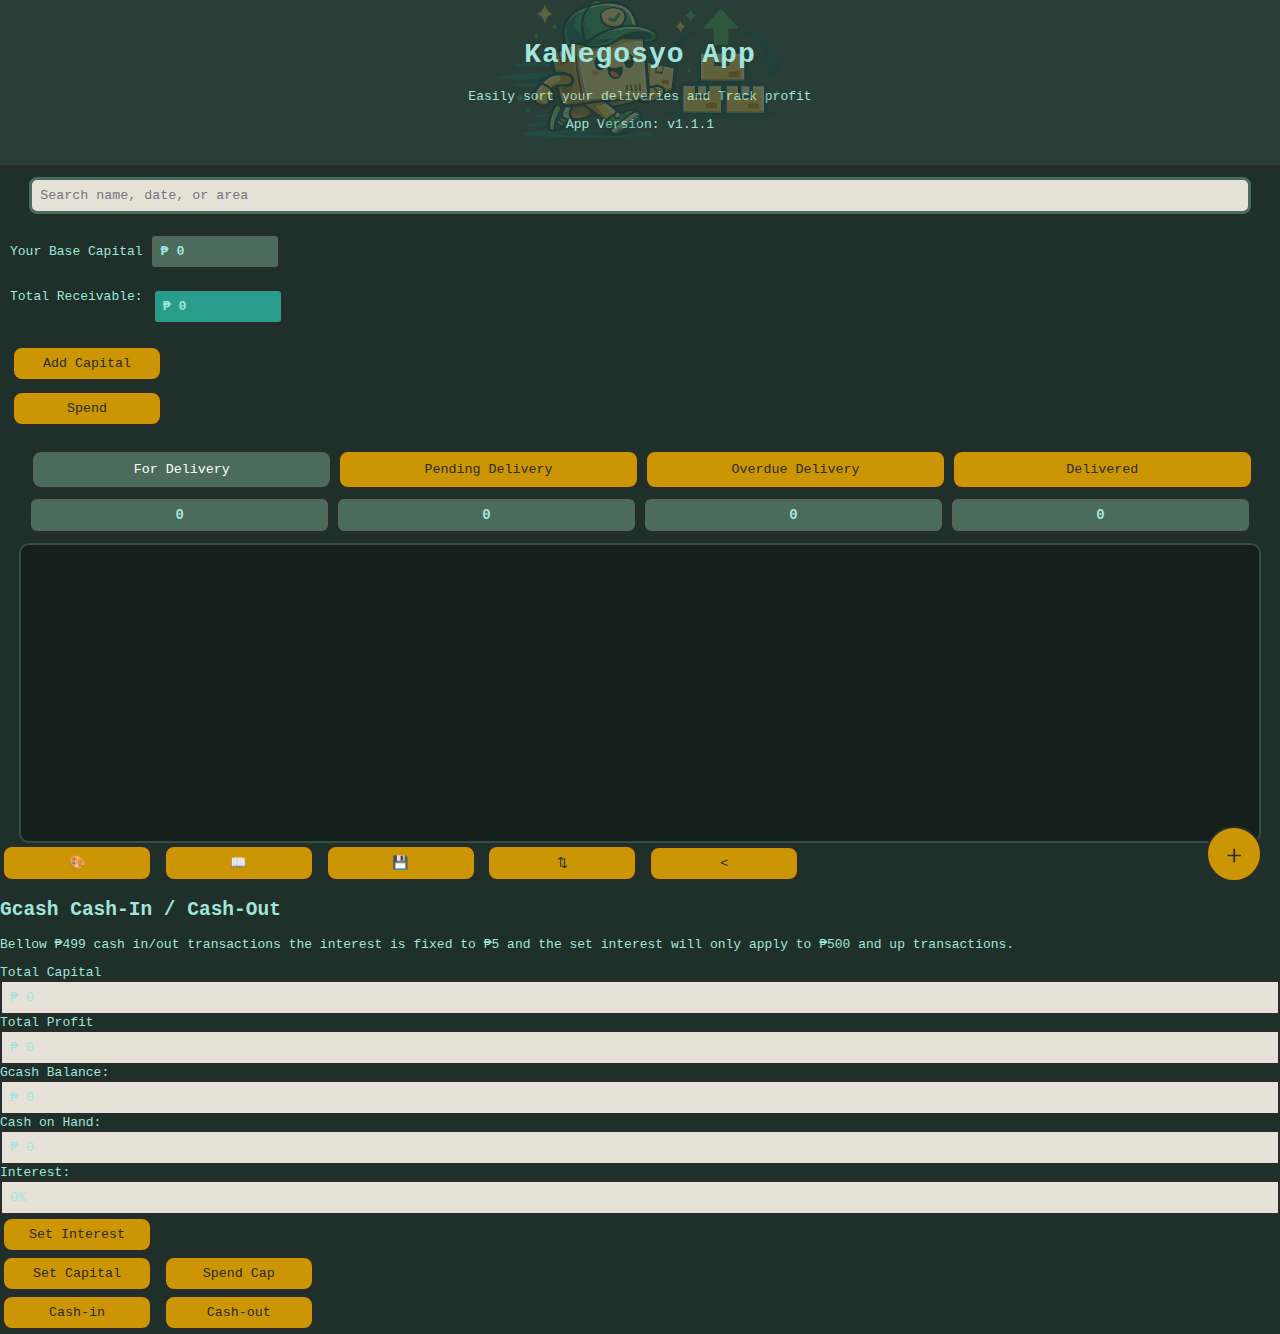
<file: index.html>
<!DOCTYPE html>
<html lang="en">
<head>
  <meta charset="UTF-8" />
  <title>KaNegosyo App</title>
  <meta name="viewport" content="width=device-width, initial-scale=1.0" />
  <meta name="google-site-verification" content="233SonpoRf0-4dunGutXuk4dw5KJLSkcTGwB9zeF-3c" />
  <meta http-equiv="Content-Security-Policy"
    content="
      default-src 'self';
      script-src 'self';
      style-src 'self' 'unsafe-inline';
      img-src 'self';
      object-src 'none';
      base-uri 'none';
      frame-ancestors 'none';
    ">
    
      <meta name="description" content="KaNegosyo is a fully offline delivery and small business finance tracking system. It helps you monitor customers, track receivables, manage capital, calculate profit automatically, and maintain transaction history — all stored locally on your device." />
   <meta property="og:title" content="NeonoteX" />
   <meta property="og:description" content="KaNegosyo is a fully offline delivery and small business finance tracking system. It helps you monitor customers, track receivables, manage capital, calculate profit automatically, and maintain transaction history — all stored locally on your device." />
   <meta property="og:type" content="website" />
   <meta property="og:url" content="https://kanegosyo-app.github.io/" />
   <meta property="og:image" content="icons/favicon-96x96.png" />

<link rel="canonical" href="https://kanegosyo-app.github.io/" />

  <link rel="icon" type="image/png" href="icons/favicon-96x96.png" sizes="96x96" />
  <link rel="icon" type="image/svg+xml" href="icons/favicon.svg" />
  <link rel="shortcut icon" href="icons/favicon.ico" />
  <link rel="apple-touch-icon" sizes="180x180" href="icons/apple-touch-icon.png" />


  <link rel="stylesheet" href="style.css">
  <link rel="manifest" href="manifest.json">

</head>
<body>

<div id="installBanner" class="install-banner hidden">
  <div class="install-content">
    <strong>Install KaNegosyo App</strong>
    <p>Use KaNegosyo offline like a real app.</p>
    <div class="install-actions">
      <button id="installBtn">Install</button>
      <button id="dismissInstallBtn">Later</button>
    </div>
  </div>
</div>

<header class="app-header">
  <img src="logo.png" alt="" class="header-image">
  <h1>KaNegosyo App </h1>
  <p>Easily sort your deliveries and Track profit</p>
  <p class="app-version">App Version: v1.1.1</p>

</header>


<div class="search-bar">
  <div class="search-wrapper">
    <input
      id="searchInput"
      placeholder="Search name, date, or area"
    >
    <button id="clearSearchBtn" class="clear-btn hidden">✕</button>
  </div>
</div>


<div class="summary">
  <div>
    <label>Your Base Capital</label>
    <input id="totalCapital" readonly>
  </div>
</div>

<div class="summary">
  <label>Total Receivable:</label>
  <input id="totalReceivable" readonly>
</div>

<div class="capital-actions vertical">
  <button id="addCapitalBtn">Add Capital</button>
  <button id="spendBtn">Spend</button>
</div>


<div class="tab-area">
  <div class="tabs">
    <button class="tab" data-tab="forDelivery">For Delivery</button>
<button class="tab" data-tab="pending">Pending Delivery</button>

    <button class="tab" data-tab="overdue">Overdue Delivery</button>
    <button class="tab" data-tab="delivered">Delivered</button>
  </div>

  <div class="counts">
    <input id="forDeliveryCount" readonly>
    <input id="pendingCount" readonly>
    <input id="overdueCount" readonly>
    <input id="deliveredCount" readonly>
  </div>
</div>

<section id="listSection"></section>
<button id="floatingThemeBtn">🎨</button>
<button id="floatingGuideBtn">📖</button>
<button id="floatingBackupBtn">💾</button>
<button id="floatingSortBtn">⇅</button>
<button id="floatingAddBtn">＋</button>

<div class="modal hidden" id="entryModal">
  <div class="modal-box">
    <h3>New Entry</h3>

<div class="input-wrapper">
  <input id="entryName" placeholder="Name">
  <button id="clearNameBtn" class="clear-btn hidden">✕</button>
</div>

    <div id="nameSuggestions" class="suggestions hidden"></div>
    <label class="field-label">Date</label>
    <input type="date" id="entryDate">
    <input type="number" id="entryAmount" placeholder="Amount">
    <textarea id="entryDesc" placeholder="Description"></textarea>
   <input id="entryArea"
   placeholder="Area (optional – client location)">
   <div id="areaSuggestions" class="suggestions hidden"></div>
    <div class="modal-actions">
      <button id="saveEntry">Save</button>
      <button id="cancelEntry">Cancel</button>
    </div>
  </div>
</div>


<div class="modal hidden" id="capitalModal">
  <div class="modal-box">
    <h3 id="capitalTitle"></h3>
    <input type="number" id="capitalInput">

    <div class="modal-actions">
      <button id="confirmCapital">Save</button>
      <button id="cancelCapital">Cancel</button>
    </div>
  </div>
</div>


<div class="modal hidden" id="confirmModal">
  <div class="modal-box">
    <p id="confirmText"></p>
    <div class="modal-actions">
      <button id="confirmYes">Yes</button>
      <button id="confirmNo">No</button>
    </div>
  </div>
</div>

<div class="modal hidden" id="sortModal">
  <div class="modal-box">
    <h3>Sort by Area</h3>

    <div class="toggle-box">
      <span>Show & Sort by Area</span>
      <div id="areaToggle" class="toggle off"></div>
    </div>

    <div class="modal-actions">
      <button id="closeSort">Close</button>
    </div>
  </div>
</div>

<button id="financeToggleBtn" class="finance-toggle"><</button>

<div id="financePanel" class="finance-panel">
<div class="finance-header">
    <h2>Gcash Cash-In / Cash-Out</h2>
    <p>Bellow ₱499 cash in/out transactions the interest is fixed to ₱5 and the set interest will only apply to ₱500 and up transactions.</p>
  </div>
  
  <div class="finance-top">
    <div class="finance-summary">
  <div class="summary-box">
    <label>Total Capital</label>
    <input id="totalFinanceCapital" readonly>
  </div>

  <div class="summary-box">
    <label>Total Profit</label>
    <input id="totalFinanceProfit" readonly>
  </div>
</div>

    <div class="balance-boxes">
      <div class="mini-box">
        Gcash Balance:
        <input id="gcashDisplay" readonly>
      </div>

      <div class="mini-box">
        Cash on Hand:
        <input id="cohDisplay" readonly>
      </div>

      <div class="mini-box">
        Interest:
        <input id="interestDisplay" readonly>
        <button id="setInterestBtn">Set Interest</button>
      </div>
    </div>

    <button id="setCapitalBtn">Set Capital</button>
    <button id="spendCapitalBtn">Spend Cap</button>

    <div class="cash-row">
      <button id="cashInBtn">Cash-in</button>
      <button id="cashOutBtn">Cash-out</button>
    </div>

  </div>

  <div id="transactionHistory" class="history-box"></div>

</div>

<div class="modal hidden" id="interestModal">
  <div class="modal-box">
    <h3>Set Interest %</h3>
    <input type="number" id="interestInput" min="0.1" max="100" step="0.1">
    <div class="modal-actions">
      <button id="saveInterest">Save</button>
      <button id="cancelInterest">Cancel</button>
    </div>
  </div>
</div>

<div class="modal hidden" id="setCapitalModal">
  <div class="modal-box">
    <h3>Set Capital</h3>
    <div style="display:flex; gap:8px;">
      <input type="number" id="setGcashInput" placeholder="Gcash Balance">
      <input type="number" id="setCohInput" placeholder="Cash on Hand">
    </div>
    <div class="modal-actions">
      <button id="saveSetCapital">Save</button>
      <button id="cancelSetCapital">Cancel</button>
    </div>
  </div>
</div>

<div class="modal hidden" id="spendCapitalModal">
  <div class="modal-box">
    <h3>Spend Capital</h3>
    <div style="display:flex; gap:8px;">
      <input type="number" id="spendGcashInput" placeholder="Deduct Gcash Balance">
      <input type="number" id="spendCohInput" placeholder="Deduct Cash on Hand">
    </div>
    <div class="modal-actions">
      <button id="saveSpendCapital">Save</button>
      <button id="cancelSpendCapital">Cancel</button>
    </div>
  </div>
</div>

<div class="modal hidden" id="cashModal">
  <div class="modal-box">
    <h3 id="cashModalTitle"></h3>

    <label>Interest %</label>
    <input id="cashInterestDisplay" readonly>

    <label>Interest Amount</label>
    <input id="cashInterestAmount" readonly>

    <label>Amount</label>
    <input type="number" id="cashAmountInput">

    <div class="modal-actions">
      <button id="saveCash">Save</button>
      <button id="cancelCash">Cancel</button>
    </div>
  </div>
</div>

<div class="modal hidden" id="backupModal">
  <div class="modal-box">
    <h3>Backup & Restore</h3>

    <input type="password" id="backupPassword" placeholder="Enter Password">

    <div class="modal-actions">
      <button id="createBackupBtn">Backup</button>
      <button id="restoreBackupBtn">Restore</button>
    </div>

    <input type="file" id="restoreFileInput" accept=".json" hidden>

    <div class="modal-actions">
      <button id="closeBackupModal">Close</button>
    </div>
  </div>
</div>

<div class="modal hidden" id="themeModal">
  <div class="modal-box">
    <h3>Select Theme</h3>

    <div class="toggle-box">
      <span>Default Theme</span>
      <div id="defaultThemeToggle" class="toggle"></div>
    </div>

    <div class="toggle-box">
      <span>Dark Mode</span>
      <div id="darkThemeToggle" class="toggle"></div>
    </div>

    <div class="toggle-box">
      <span>Light Mode</span>
      <div id="lightThemeToggle" class="toggle"></div>
    </div>

    <div class="modal-actions">
      <button id="closeThemeModal">Close</button>
    </div>
  </div>
</div>


<div class="modal hidden" id="guideModal">
  <div class="guide-box">
    <h2 class="guide-title">
      This is you guide on how to use the KaNegosyo App
    </h2>

    <div class="guide-content">

      <h3>📦 Delivery System</h3>

      <p><strong>1. Pag Add Bag-o nga Delivery</strong><br>
      I-click ang ➕ nga button sa idalom. Butangi sang ngalan, petsa, amount, description kag area. Dayon i-save.</p>

      <p><strong>2. For Delivery Tab</strong><br>
      Diri makita ang mga delivery nga due subong nga adlaw. Pwede mo i-click ang ✔ kung delivered na.</p>

      <p><strong>3. Pending Delivery Tab</strong><br>
      Mga future nga delivery nga wala pa nag abot ang petsa.</p>

      <p><strong>4. Overdue Delivery Tab</strong><br>
      Mga delivery nga nalampasan na ang petsa kag wala pa na deliver.</p>

      <p><strong>5. Delivered Tab</strong><br>
      Mga na deliver na nga entries. Maximum 50 entries ang ginastore.</p>

      <p><strong>6. Search Bar</strong><br>
      Pwede ka mag search sang name, petsa ukon area.</p>

      <p><strong>7. Sort by Area</strong><br>
      I-click ang ⇅ nga button kag i-on ang toggle kung gusto mo ma sort base sa area.</p>

      <hr>

      <h3>💰 Capital System</h3>

      <p><strong>8. Add Capital</strong><br>
      I-click ang Add Capital kag butang sang amount para madugangan ang base capital mo.</p>

      <p><strong>9. Spend Capital</strong><br>
      I-click ang Spend kung may gin gasto ka halin sa capital.</p>

      <hr>

      <h3>🏦 GCash Cash-In / Cash-Out Panel</h3>

      <p><strong>10. Pag Open Finance Panel</strong><br>
      I-click ang arrow nga button sa kilid para mag slide ang panel.</p>

      <p><strong>11. Set Capital</strong><br>
      Butangi sang Gcash Balance kag Cash on Hand. Ini ang base capital mo.</p>

      <p><strong>12. Set Interest</strong><br>
      Pwede mo bag-uhon ang interest percent. Kung below ₱500 automatic ₱5 fixed interest.</p>

      <p><strong>13. Cash-In</strong><br>
      Halin sa Gcash pakadto Cash on Hand. Automatic ma compute ang interest kag profit.</p>

      <p><strong>14. Cash-Out</strong><br>
      Halin sa Cash on Hand pakadto Gcash. Automatic man ang interest calculation.</p>

      <p><strong>15. Transaction History</strong><br>
      Sa idalom makita mo ang tanan nga cash transactions nga gin himo mo.</p>

      <hr>

      <h3>💾 Backup & Restore</h3>

      <p><strong>16. Backup</strong><br>
      I-click ang 💾 button. Butangi sang password kag i-click Backup. Ma download ang encrypted file.</p>

      <p><strong>17. Restore</strong><br>
      I-click Restore kag pili-a ang backup file. Kinahanglan pareho ang password.</p>

      <p><strong>18. Fully Offline</strong><br>
      Ang app naga store sang data sa localStorage. Wala ini server kag backend.</p>

    </div>

    <div class="modal-actions">
      <button id="closeGuideModal">Close</button>
      <button> <a href="https://github.com/kanegosyo-app/kanegosyo-app.github.io">Source Code</a></button>
    </div>
  </div>
</div>


<script src="app.js"></script>
</body>
</html>
</file>
<file: style.css>
:root {
  --bg: #11433d;
  --panel: #e6e2d8;
  --ink: #2b2b2b;
  --accent: #4b6b5c;
  --danger: #299d8b;
  --kevin: #cc9503;
  --kosmi: #a1e5dc;
  --great: #344D43;
  --lovekita: #293E36;
  --ikawlangmahalko: #1F2F29;
  --sayangathinditayo: #151F1B;
}


* {
  box-sizing: border-box;
  font-family: monospace;
  color: var(--kosmi);
}

body {
  margin: 0;
  background: var(--ikawlangmahalko);
  color: var(--ink);
}

.app-header {
  padding: 20px;
  position: relative;
  text-align: center;
  background: var(--panel);
  border-bottom: 2px solid var(--ink);
  background-color: var(--lovekita);
  overflow: hidden;
}




.summary,
.capital-actions,
.counts {
  display: flex;
  gap: 10px;
  padding: 10px;
}

.summary div,
.counts input {
  flex: 1;
}

input, textarea, button {
  width: 100%;
  padding: 8px;
  border: 2px solid var(--ink);
  background: var(--panel);
}

button {
  cursor: pointer;
  background-color: #cc9503;
  border-radius: 10px;
  max-width: 150px;
  margin: 2px;
  color: var(--ink);
}

.tabs {
  display: flex;
}

.tab {
  flex: 1;
  padding: 10px;
}

.tab.active {
  background: var(--accent);
  color: white;
}

.receivable {
  padding: 10px;
  width: 130px;
  border-radius: 10px;
}

section {
  height: 300px;
  width: 97%;
  margin: auto;
  overflow-y: auto;
  border: 2px solid var(--great);
  border-radius: 10px;
  background: var(--sayangathinditayo);
}

.item {
  background: var(--great);
  border: 2px solid var(--ink);
  border-radius: 10px;
  padding: 10px;
  margin-bottom: 10px;
}

.item:active {
  transform: scale(0.99);
}


.item-header {
  display: flex;
  justify-content: space-between;
}

.check-btn {
  width: 42px;    
  height: 42px;   
  font-size: 18px;  
  border-radius: 12px; 
  color: var(--ink)
}

#floatingAddBtn {
  position: fixed;
  right: 16px;
  bottom: 16px;
  width: 56px;
  height: 56px;
  font-size: 26px;
  border-radius: 50%;
}

.modal {
  position: fixed;
  inset: 0;
  background: rgba(0,0,0,0.4);
  display: flex;
  align-items: center;
  justify-content: center;
}

.hidden {
  display: none;
}

.modal-box {
  background: var(--great);
  padding: 16px;
  width: 90%;
  max-width: 400px;
  border: 2px solid var(--bg);
  color: var(--kosmi);
}

.modal-box input,
.modal-box textarea {
  background-color: var(--accent);
  color: var(--kosmi);
  border: 2px solid var(--bg);
}

.modal-box input::placeholder,
.modal-box textarea::placeholder {
  color: rgba(161, 229, 220, 0.6); 
}


.modal-actions {
  display: flex;
  gap: 10px;
}

#totalCapital {
  border-radius: 5px;
  width: 130px;
  background-color: var(--accent);
  font-weight: bold;
}
#totalReceivable {
  border-radius: 5px;
  width: 130px;
  background-color: var(--danger);
  font-weight: bold;
}

.capital-actions.vertical {
  display: flex;
  flex-direction: column;
  
  gap: 6px; 
  padding: 10px;
}


.tab-area {
  display: grid;
  grid-template-columns: repeat(4, 1fr);
  gap: 6px;
  padding: 10px;
}

.tabs {
  grid-column: 1 / -1;
  display: contents;
}

.tab {
  grid-row: 1;
  max-width: none;
  color: var(--ink)
}

.counts {
  grid-column: 1 / -1;
  display: contents;
}

.counts input {
  grid-row: 2;
  text-align: center;
  font-weight: bold;
}

.counts input {
  background: var(--accent);
  border-radius: 8px;
  font-size: 14px;
}

.tab-area {
  max-width: 97%;
  margin: 0 auto;
}

.search-bar {
  padding: 10px;
  max-width: 97%;
  margin: 0 auto;
}

.search-bar input {
  width: 100%;
  border-radius: 8px;
  border: solid var(--accent);
  color: var(--ink);
}

.item-header {
  display: flex;
  justify-content: space-between;
  align-items: center;
  gap: 8px;
}

.item-title {
  display: flex;
  flex-direction: row; 
  align-items: center; 
  cursor: pointer;
  gap: 6px; 
}

.item-name {
  font-weight: bold;
  font-size: 15px;
}

.item-date {
  font-size: 12px;
  opacity: 0.8;
  margin-left: 6px;
}

.item-details {
  overflow: hidden;
  max-height: 0;
  transition: max-height 0.3s ease;
  padding-left: 4px;
}

.item-details.open {
  max-height: 200px;
  margin-top: 6px;
}

.item-details div {
  font-size: 13px;
  margin: 2px 0;
}

.arrow {
  display: inline-block;
  margin-right: 8px;
  transition: transform 0.3s ease;
  font-size: 14px;
  cursor: pointer;
}

.arrow.rotate {
  transform: rotate(180deg);
}


a,
a:visited,
a:hover,
a:active {
  color: inherit;
  text-decoration: none;
}

a, button {
  -webkit-tap-highlight-color: transparent;
}

button,
a {
  outline: none;
  box-shadow: none;
}

button:focus,
button:active,
a:focus,
a:active {
  outline: none;
  box-shadow: none;
}

button {
  transition: transform 0.12s ease, box-shadow 0.12s ease;
}


button:active {
  transform: scale(1.07);
}

.app-header {
  position: relative; /* creates a stacking context */
  padding: 20px;
  text-align: center;
  background-color: var(--lovekita);
  overflow: hidden; /* keeps image inside header */
}

.header-image {
  position: absolute;
  inset: 0;              
  margin: auto;
  max-height: 200%;
  max-width: 200%;
  opacity: 0.25;  
  z-index: 1;
  pointer-events: none; 
  background-size: 120px;
}


.app-header h1 {
  position: relative;
  z-index: 2;
  font-size: 28px;
  letter-spacing: 1px;
}
</file>
